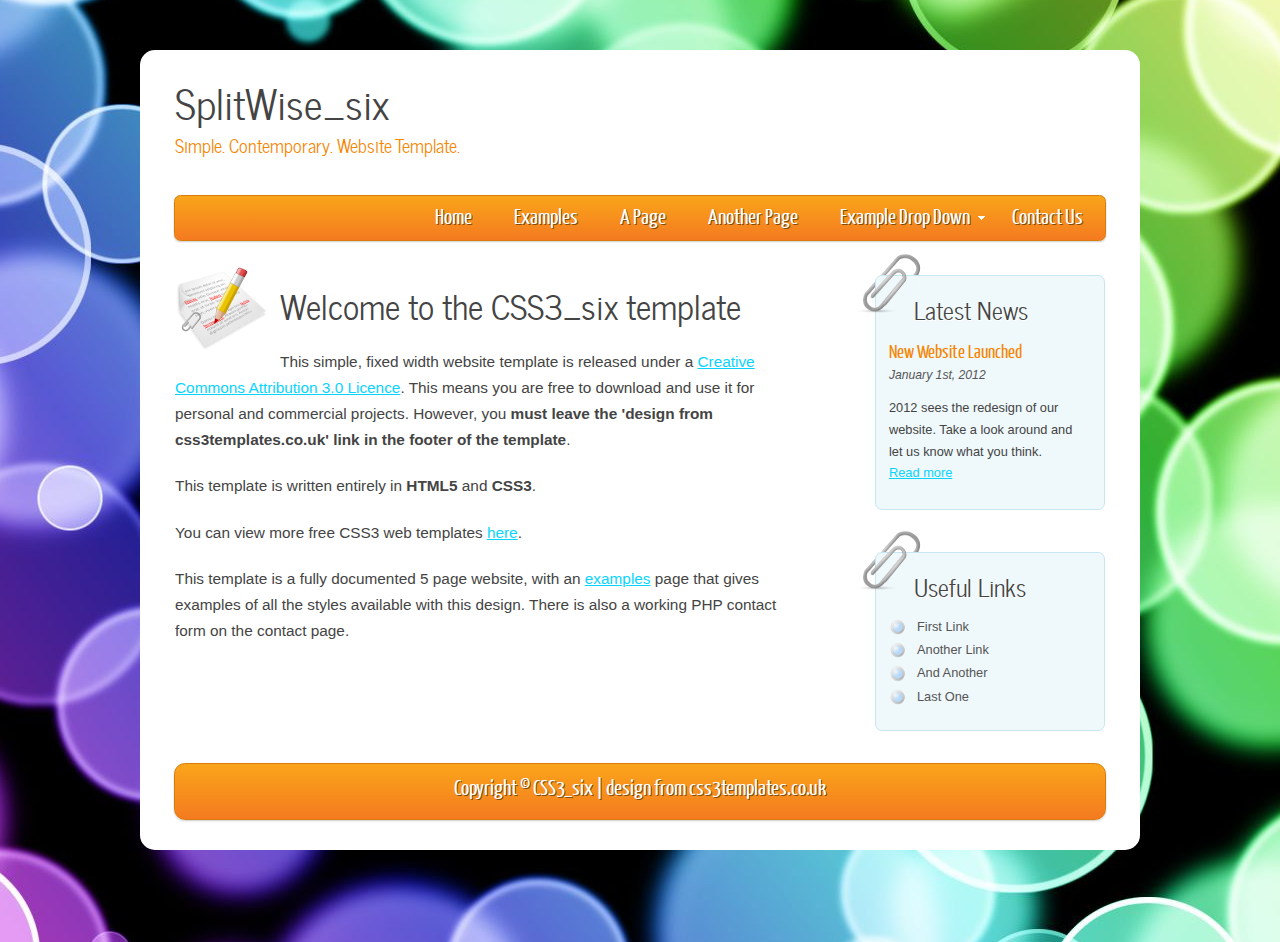
<file: target/mysplitwise/index.html>
<!DOCTYPE HTML>
<html>

<head>
  <title>CSS3_six</title>
  <meta name="description" content="website description" />
  <meta name="keywords" content="website keywords, website keywords" />
  <meta http-equiv="content-type" content="text/html; charset=UTF-8" />
  <link rel="stylesheet" type="text/css" href="css/style.css" />
  <!-- modernizr enables HTML5 elements and feature detects -->
  <script type="text/javascript" src="js/modernizr-1.5.min.js"></script>
</head>

<body>
  <div id="main">
    <header>
      <div id="logo">
        <div id="logo_text">
          <!-- class="logo_six", allows you to change the colour of the text -->
          <h1><a href="index.html">SplitWise<span class="logo_six">_six</span></a></h1>
          <h2>Simple. Contemporary. Website Template.</h2>
        </div>
      </div>
      <nav>
        <div id="menu_container">
          <ul class="sf-menu" id="nav">
            <li><a href="index.html">Home</a></li>
            <li><a href="examples.html">Examples</a></li>
            <li><a href="page.html">A Page</a></li>
            <li><a href="another_page.html">Another Page</a></li>
            <li><a href="#">Example Drop Down</a>
              <ul>
                <li><a href="#">Drop Down One</a></li>
                <li><a href="#">Drop Down Two</a>
                  <ul>
                    <li><a href="#">Sub Drop Down One</a></li>
                    <li><a href="#">Sub Drop Down Two</a></li>
                    <li><a href="#">Sub Drop Down Three</a></li>
                    <li><a href="#">Sub Drop Down Four</a></li>
                    <li><a href="#">Sub Drop Down Five</a></li>
                  </ul>
                </li>
                <li><a href="#">Drop Down Three</a></li>
                <li><a href="#">Drop Down Four</a></li>
                <li><a href="#">Drop Down Five</a></li>
              </ul>
            </li>
            <li><a href="contact.html">Contact Us</a></li>
          </ul>
        </div>
      </nav>
    </header>
    <div id="site_content">
      <div id="sidebar_container">
        <img class="paperclip" src="images/paperclip.png" alt="paperclip" />
        <div class="sidebar">
          <h3>Latest News</h3>
          <h4>New Website Launched</h4>
          <h5>January 1st, 2012</h5>
          <p>2012 sees the redesign of our website. Take a look around and let us know what you think.<br /><a href="#">Read more</a></p>
        </div>
        <img class="paperclip" src="images/paperclip.png" alt="paperclip" />
        <div class="sidebar">
          <h3>Useful Links</h3>
          <ul>
            <li><a href="#">First Link</a></li>
            <li><a href="#">Another Link</a></li>
            <li><a href="#">And Another</a></li>
            <li><a href="#">Last One</a></li>
          </ul>
        </div>
      </div>
      <div class="content">
        <img style="float: left; vertical-align: middle; margin: 0 10px 0 0;" src="images/home.png" alt="home" /><h1 style="margin: 15px 0 0 0;">Welcome to the CSS3_six template</h1>
        <p>This simple, fixed width website template is released under a <a href="http://creativecommons.org/licenses/by/3.0">Creative Commons Attribution 3.0 Licence</a>. This means you are free to download and use it for personal and commercial projects. However, you <strong>must leave the 'design from css3templates.co.uk' link in the footer of the template</strong>.</p>
        <p>This template is written entirely in <strong>HTML5</strong> and <strong>CSS3</strong>.</p>
        <p>You can view more free CSS3 web templates <a href="http://www.css3templates.co.uk">here</a>.</p>
        <p>This template is a fully documented 5 page website, with an <a href="examples.html">examples</a> page that gives examples of all the styles available with this design. There is also a working PHP contact form on the contact page.</p>
      </div>
    </div>
    <footer>
      <p>Copyright &copy; CSS3_six | <a href="http://www.css3templates.co.uk">design from css3templates.co.uk</a></p>
    </footer>
  </div>
  <p>&nbsp;</p>
  <!-- javascript at the bottom for fast page loading -->
  <script type="text/javascript" src="js/jquery.js"></script>
  <script type="text/javascript" src="js/jquery.easing-sooper.js"></script>
  <script type="text/javascript" src="js/jquery.sooperfish.js"></script>
  <script type="text/javascript">
    $(document).ready(function() {
      $('ul.sf-menu').sooperfish();
    });
  </script>
</body>
</html>
</file>
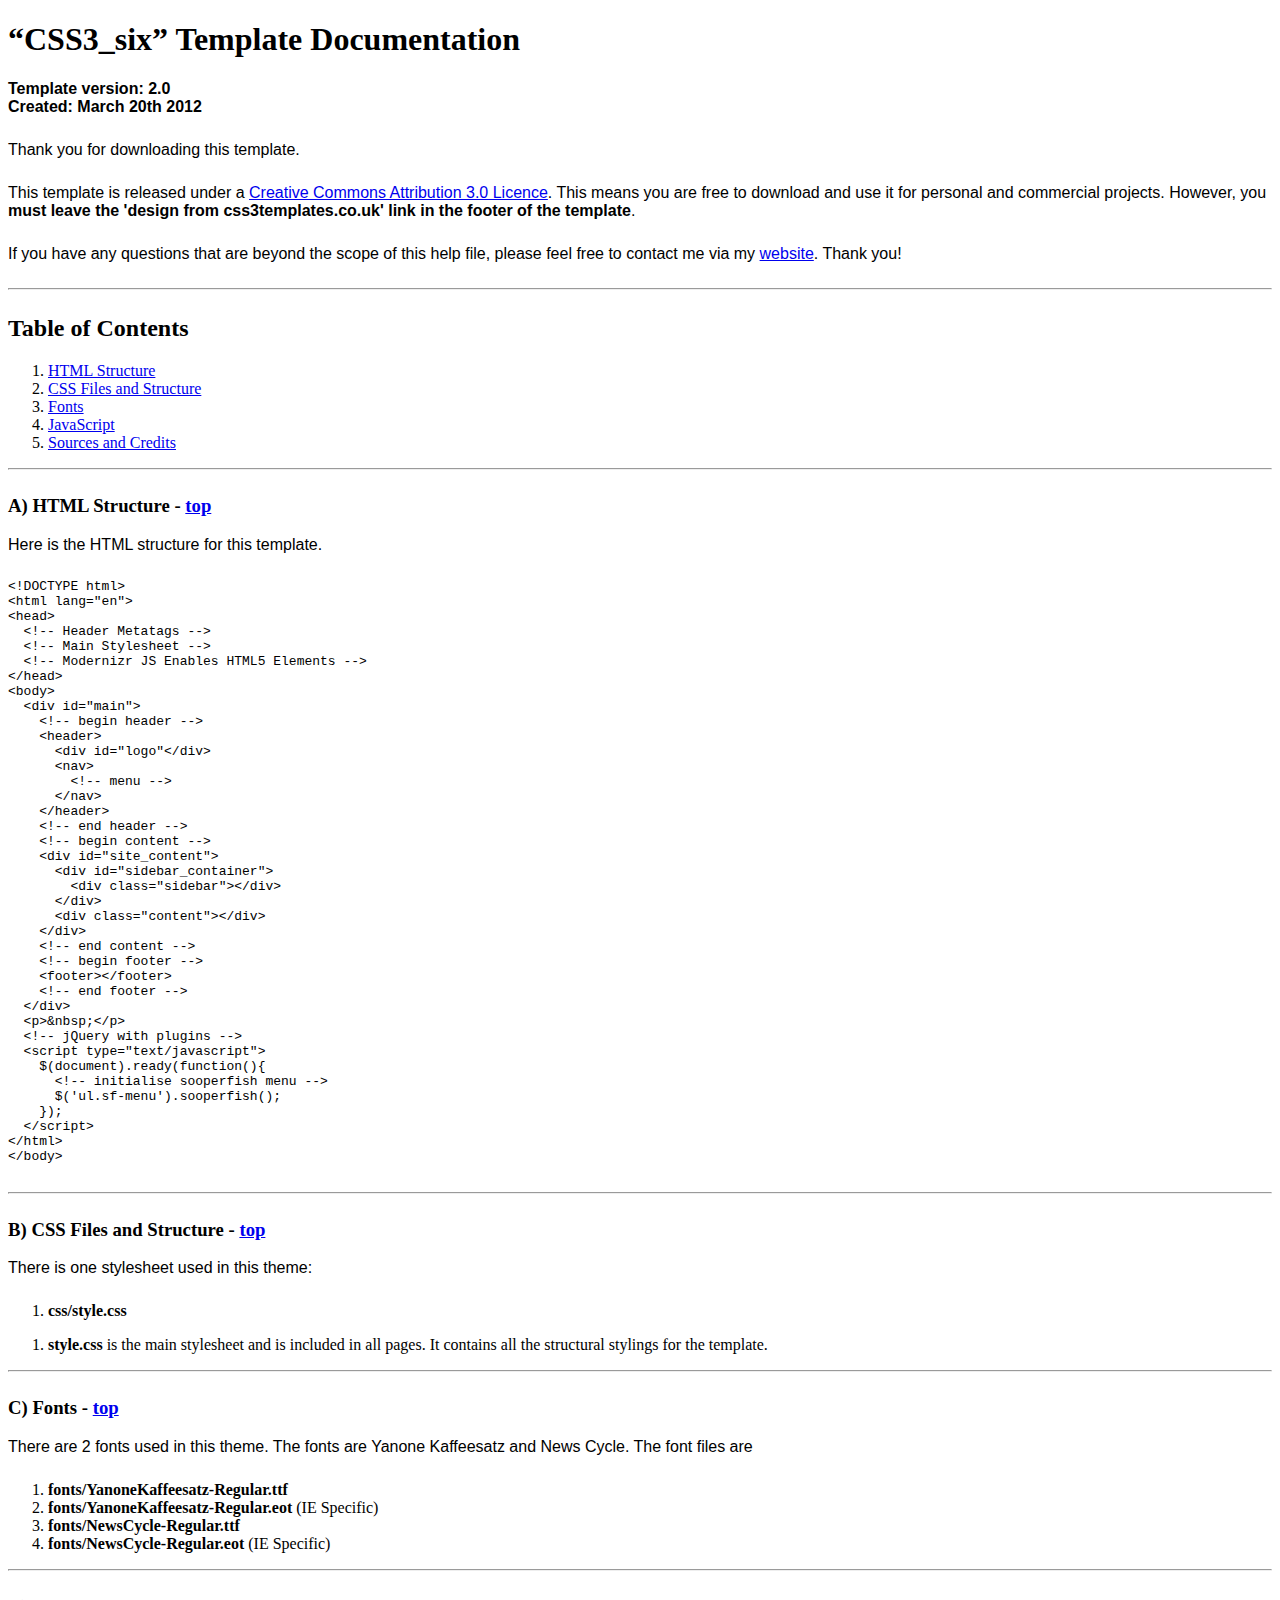
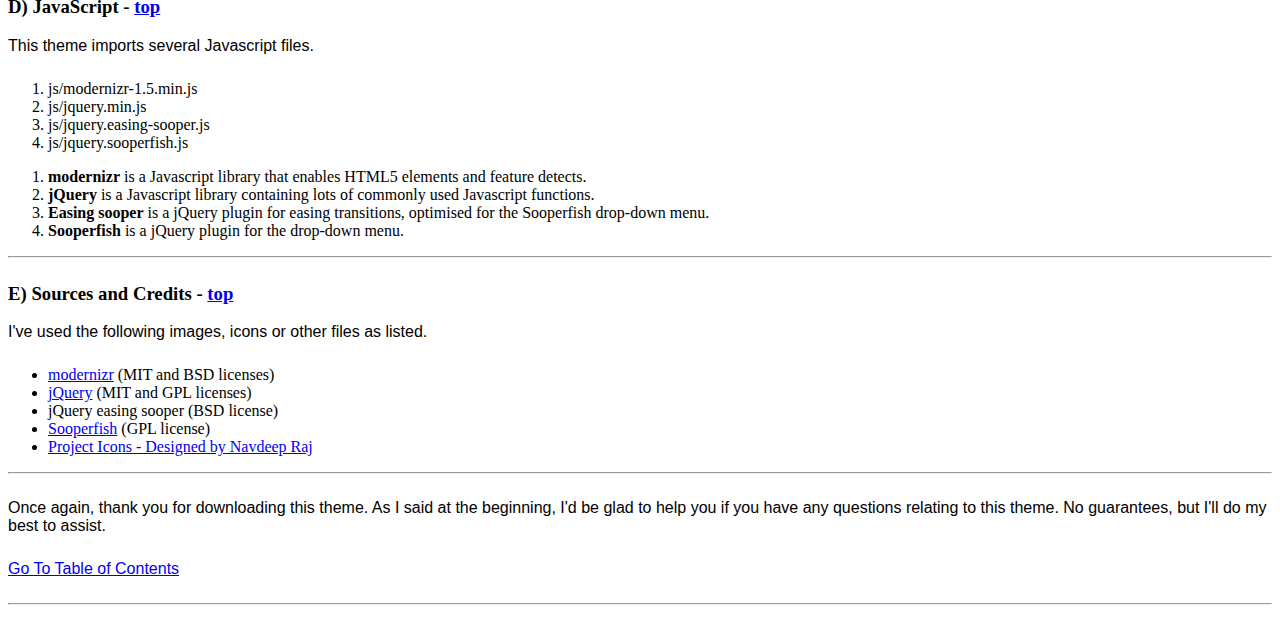
<file: target/mysplitwise/documentation/index.html>
<!DOCTYPE HTML>
<html>
  <meta http-equiv="content-type" content="text/html;charset=utf-8">
  <title>CSS3_six Template</title>
  <style type="text/css" media="screen">
    p, table, hr, .box { font-family: arial; margin-bottom:25px; }
    .box p { margin-bottom:10px; }
  </style>
</head>


<body>
  <div>

    <h1>&ldquo;CSS3_six&rdquo; Template Documentation</h1>

    <p><strong>Template version: 2.0<br />Created: March 20th 2012</strong></p>

    <div>
      <p>Thank you for downloading this template.</p>
      <p>This template is released under a <a href="http://creativecommons.org/licenses/by/3.0">Creative Commons Attribution 3.0 Licence</a>. This means you are free to download and use it for personal and commercial projects. However, you <strong>must leave the 'design from css3templates.co.uk' link in the footer of the template</strong>.</p>
      <p>If you have any questions that are beyond the scope of this help file, please feel free to contact me via my <a href="http://www.css3templates.co.uk">website</a>. Thank you!</p>
    </div>

    <hr>

    <h2 id="toc">Table of Contents</h2>
    <ol>
      <li><a href="#htmlStructure">HTML Structure</a></li>
      <li><a href="#cssFiles">CSS Files and Structure</a></li>
      <li><a href="#fontFiles">Fonts</a></li>
      <li><a href="#javascript">JavaScript</a></li>
      <li><a href="#credits">Sources and Credits</a></li>
    </ol>

    <hr>

    <h3 id="htmlStructure"><strong>A) HTML Structure</strong> - <a href="#toc">top</a></h3>
    <p>Here is the HTML structure for this template.</p>

    <pre>
&lt;!DOCTYPE html&gt;
&lt;html lang=&quot;en&quot;&gt;
&lt;head&gt;
  &lt;!-- Header Metatags --&gt;
  &lt;!-- Main Stylesheet --&gt;
  &lt;!-- Modernizr JS Enables HTML5 Elements --&gt;
&lt;/head&gt;
&lt;body&gt;
  &lt;div id=&quot;main&quot;&gt;
    &lt;!-- begin header --&gt;
    &lt;header&gt;
      &lt;div id=&quot;logo&quot;&lt;/div&gt;
      &lt;nav&gt;
        &lt;!-- menu --&gt;
      &lt;/nav&gt;
    &lt;/header&gt;
    &lt;!-- end header --&gt;
    &lt;!-- begin content --&gt;
    &lt;div id=&quot;site_content&quot;&gt;
      &lt;div id=&quot;sidebar_container&quot;&gt;
        &lt;div class=&quot;sidebar&quot;&gt;&lt;/div&gt;
      &lt;/div&gt;
      &lt;div class=&quot;content&quot;&gt;&lt;/div&gt;
    &lt;/div&gt;
    &lt;!-- end content --&gt;
    &lt;!-- begin footer --&gt;
    &lt;footer&gt;&lt;/footer&gt;
    &lt;!-- end footer --&gt;
  &lt;/div&gt;
  &lt;p&gt;&amp;nbsp;&lt;/p&gt;
  &lt;!-- jQuery with plugins --&gt;
  &lt;script type=&quot;text/javascript&quot;&gt;
    $(document).ready(function(){
      &lt;!-- initialise sooperfish menu --&gt;
      $('ul.sf-menu').sooperfish();
    });
  &lt;/script&gt;
&lt;/html&gt;
&lt;/body&gt;
    </pre>

    <hr>

    <h3 id="cssFiles"><strong>B) CSS Files and Structure</strong> - <a href="#toc">top</a></h3>

    <p>There is one stylesheet used in this theme:</p>
    <ol>
      <li><b>css/style.css</b></li>
    </ol>

    <ol>
      <li><b>style.css</b> is the main stylesheet and is included in all pages. It contains all the structural stylings for the template.</li>
    </ol>

    <hr>

    <h3 id="fontFiles"><strong>C) Fonts</strong> - <a href="#toc">top</a></h3>

    <p>There are 2 fonts used in this theme. The fonts are Yanone Kaffeesatz and News Cycle. The font files are</p>
    <ol>
      <li><b>fonts/YanoneKaffeesatz-Regular.ttf</b></li>
      <li><b>fonts/YanoneKaffeesatz-Regular.eot</b> (IE Specific)</li>
      <li><b>fonts/NewsCycle-Regular.ttf</b></li>
      <li><b>fonts/NewsCycle-Regular.eot</b> (IE Specific)</li>
    </ol>

    <hr>

    <h3 id="javascript"><strong>D) JavaScript</strong> - <a href="#toc">top</a></h3>

    <p>This theme imports several Javascript files.</p>

    <ol>
      <li>js/modernizr-1.5.min.js</li>
      <li>js/jquery.min.js</li>
      <li>js/jquery.easing-sooper.js</li>
      <li>js/jquery.sooperfish.js</li>
    </ol>

    <ol>
      <li><b>modernizr</b> is a Javascript library that enables HTML5 elements and feature detects.</li>
      <li><b>jQuery</b> is a Javascript library containing lots of commonly used Javascript functions.</li>
      <li><b>Easing sooper</b> is a jQuery plugin for easing transitions, optimised for the Sooperfish drop-down menu.</li>
      <li><b>Sooperfish</b> is a jQuery plugin for the drop-down menu.</li>
    </ol>

    <hr>

    <h3 id="credits"><strong>E) Sources and Credits</strong> - <a href="#toc">top</a></h3>

    <p>I've used the following images, icons or other files as listed.

    <ul>
      <li><a href="http://www.modernizr.com">modernizr</a> (MIT and BSD licenses)</li>
      <li><a href="http://www.jquery.com">jQuery</a> (MIT and GPL licenses)</li>
      <li>jQuery easing sooper (BSD license)</li>
      <li><a href="http://archive.plugins.jquery.com/project/SooperFish">Sooperfish</a> (GPL license)</li>
      <li><a href="http://www.dezinerfolio.com/freebie/project-icon-set">Project Icons - Designed by Navdeep Raj</a>
    </ul>

    <hr>

    <p>Once again, thank you for downloading this theme. As I said at the beginning, I'd be glad to help you if you have any questions relating to this theme. No guarantees, but I'll do my best to assist.</p>

    <p><a href="#toc">Go To Table of Contents</a></p>

    <hr>
  </div>
</body>
</html>
</file>
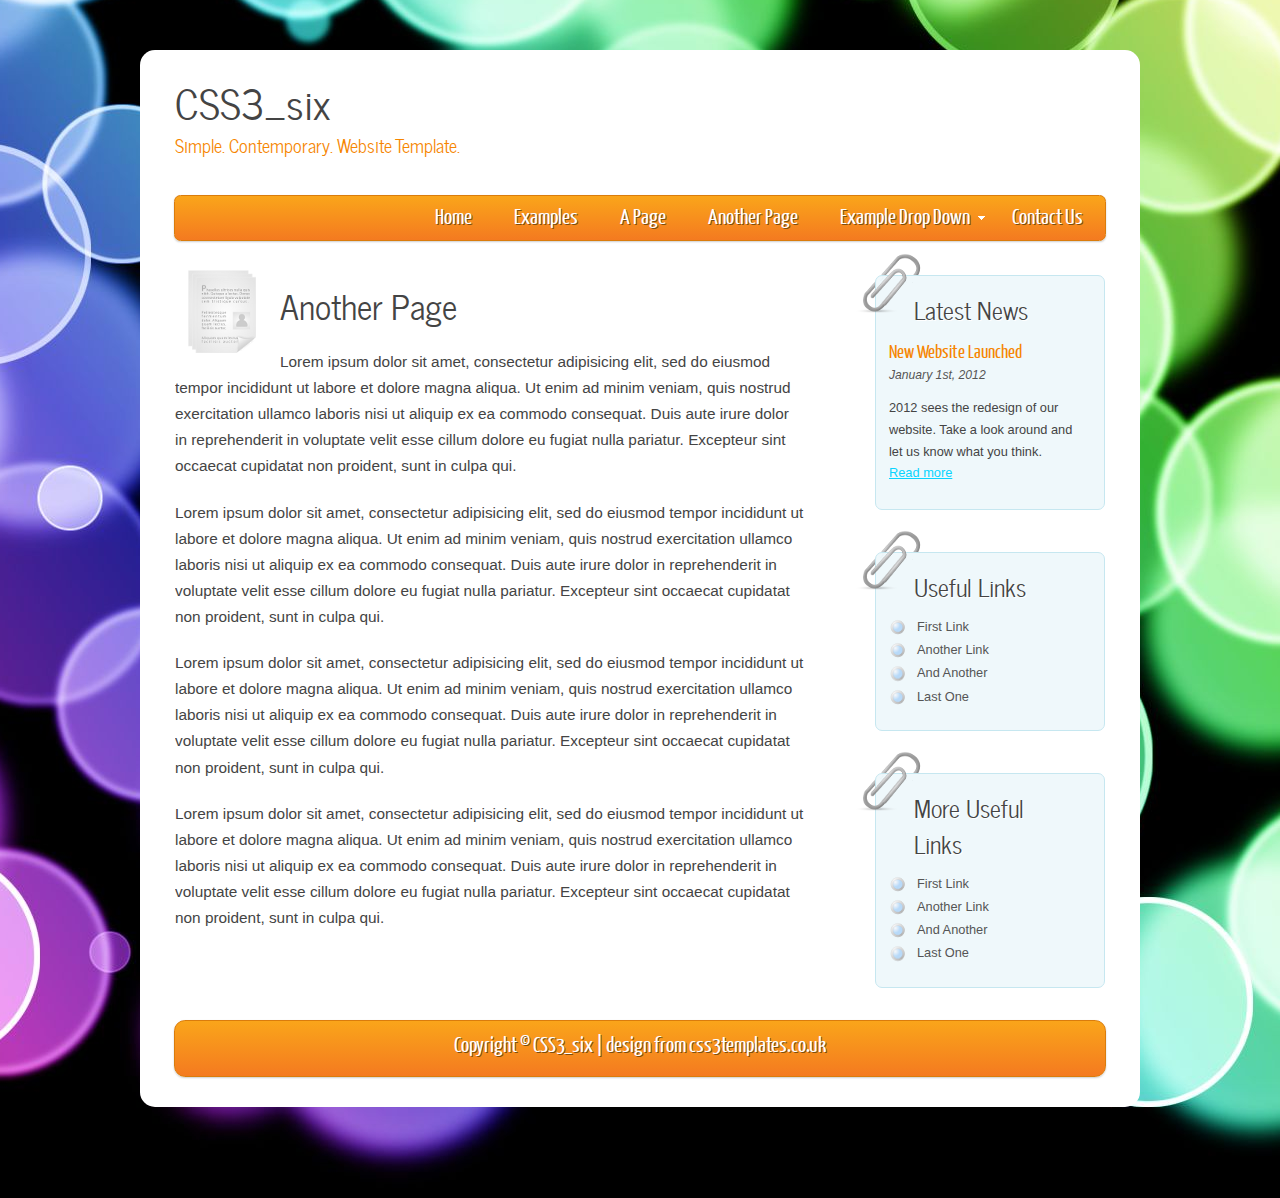
<file: target/mysplitwise/another_page.html>
<!DOCTYPE HTML>
<html>

<head>
  <title>CSS3_six</title>
  <meta name="description" content="website description" />
  <meta name="keywords" content="website keywords, website keywords" />
  <meta http-equiv="content-type" content="text/html; charset=UTF-8" />
  <link rel="stylesheet" type="text/css" href="css/style.css" />
  <!-- modernizr enables HTML5 elements and feature detects -->
  <script type="text/javascript" src="js/modernizr-1.5.min.js"></script>
</head>

<body>
  <div id="main">
    <header>
      <div id="logo">
        <div id="logo_text">
          <!-- class="logo_six", allows you to change the colour of the text -->
          <h1><a href="index.html">CSS3<span class="logo_six">_six</span></a></h1>
          <h2>Simple. Contemporary. Website Template.</h2>
        </div>
      </div>
      <nav>
        <div id="menu_container">
          <ul class="sf-menu" id="nav">
            <li><a href="index.html">Home</a></li>
            <li><a href="examples.html">Examples</a></li>
            <li><a href="page.html">A Page</a></li>
            <li><a href="another_page.html">Another Page</a></li>
            <li><a href="#">Example Drop Down</a>
              <ul>
                <li><a href="#">Drop Down One</a></li>
                <li><a href="#">Drop Down Two</a>
                  <ul>
                    <li><a href="#">Sub Drop Down One</a></li>
                    <li><a href="#">Sub Drop Down Two</a></li>
                    <li><a href="#">Sub Drop Down Three</a></li>
                    <li><a href="#">Sub Drop Down Four</a></li>
                    <li><a href="#">Sub Drop Down Five</a></li>
                  </ul>
                </li>
                <li><a href="#">Drop Down Three</a></li>
                <li><a href="#">Drop Down Four</a></li>
                <li><a href="#">Drop Down Five</a></li>
              </ul>
            </li>
            <li><a href="contact.html">Contact Us</a></li>
          </ul>
        </div>
      </nav>
    </header>
    <div id="site_content">
      <div id="sidebar_container">
        <img class="paperclip" src="images/paperclip.png" alt="paperclip" />
        <div class="sidebar">
          <h3>Latest News</h3>
          <h4>New Website Launched</h4>
          <h5>January 1st, 2012</h5>
          <p>2012 sees the redesign of our website. Take a look around and let us know what you think.<br /><a href="#">Read more</a></p>
        </div>
        <img class="paperclip" src="images/paperclip.png" alt="paperclip" />
        <div class="sidebar">
          <h3>Useful Links</h3>
          <ul>
            <li><a href="#">First Link</a></li>
            <li><a href="#">Another Link</a></li>
            <li><a href="#">And Another</a></li>
            <li><a href="#">Last One</a></li>
          </ul>
        </div>
        <img class="paperclip" src="images/paperclip.png" alt="paperclip" />
        <div class="sidebar">
          <h3>More Useful Links</h3>
          <ul>
            <li><a href="#">First Link</a></li>
            <li><a href="#">Another Link</a></li>
            <li><a href="#">And Another</a></li>
            <li><a href="#">Last One</a></li>
          </ul>
        </div>
      </div>
      <div class="content">
        <img style="float: left; vertical-align: middle; margin: 0 10px 0 0;" src="images/another_page.png" alt="another page" /><h1 style="margin: 15px 0 0 0;">Another Page</h1>
        <p>Lorem ipsum dolor sit amet, consectetur adipisicing elit, sed do eiusmod tempor incididunt ut labore et dolore magna aliqua. Ut enim ad minim veniam, quis nostrud exercitation ullamco laboris nisi ut aliquip ex ea commodo consequat. Duis aute irure dolor in reprehenderit in voluptate velit esse cillum dolore eu fugiat nulla pariatur. Excepteur sint occaecat cupidatat non proident, sunt in culpa qui.</p>
        <p>Lorem ipsum dolor sit amet, consectetur adipisicing elit, sed do eiusmod tempor incididunt ut labore et dolore magna aliqua. Ut enim ad minim veniam, quis nostrud exercitation ullamco laboris nisi ut aliquip ex ea commodo consequat. Duis aute irure dolor in reprehenderit in voluptate velit esse cillum dolore eu fugiat nulla pariatur. Excepteur sint occaecat cupidatat non proident, sunt in culpa qui.</p>
        <p>Lorem ipsum dolor sit amet, consectetur adipisicing elit, sed do eiusmod tempor incididunt ut labore et dolore magna aliqua. Ut enim ad minim veniam, quis nostrud exercitation ullamco laboris nisi ut aliquip ex ea commodo consequat. Duis aute irure dolor in reprehenderit in voluptate velit esse cillum dolore eu fugiat nulla pariatur. Excepteur sint occaecat cupidatat non proident, sunt in culpa qui.</p>
        <p>Lorem ipsum dolor sit amet, consectetur adipisicing elit, sed do eiusmod tempor incididunt ut labore et dolore magna aliqua. Ut enim ad minim veniam, quis nostrud exercitation ullamco laboris nisi ut aliquip ex ea commodo consequat. Duis aute irure dolor in reprehenderit in voluptate velit esse cillum dolore eu fugiat nulla pariatur. Excepteur sint occaecat cupidatat non proident, sunt in culpa qui.</p>
      </div>
    </div>
    <footer>
      <p>Copyright &copy; CSS3_six | <a href="http://www.css3templates.co.uk">design from css3templates.co.uk</a></p>
    </footer>
  </div>
  <p>&nbsp;</p>
  <!-- javascript at the bottom for fast page loading -->
  <script type="text/javascript" src="js/jquery.js"></script>
  <script type="text/javascript" src="js/jquery.easing-sooper.js"></script>
  <script type="text/javascript" src="js/jquery.sooperfish.js"></script>
  <script type="text/javascript">
    $(document).ready(function() {
      $('ul.sf-menu').sooperfish();
    });
  </script>
</body>
</html>
</file>
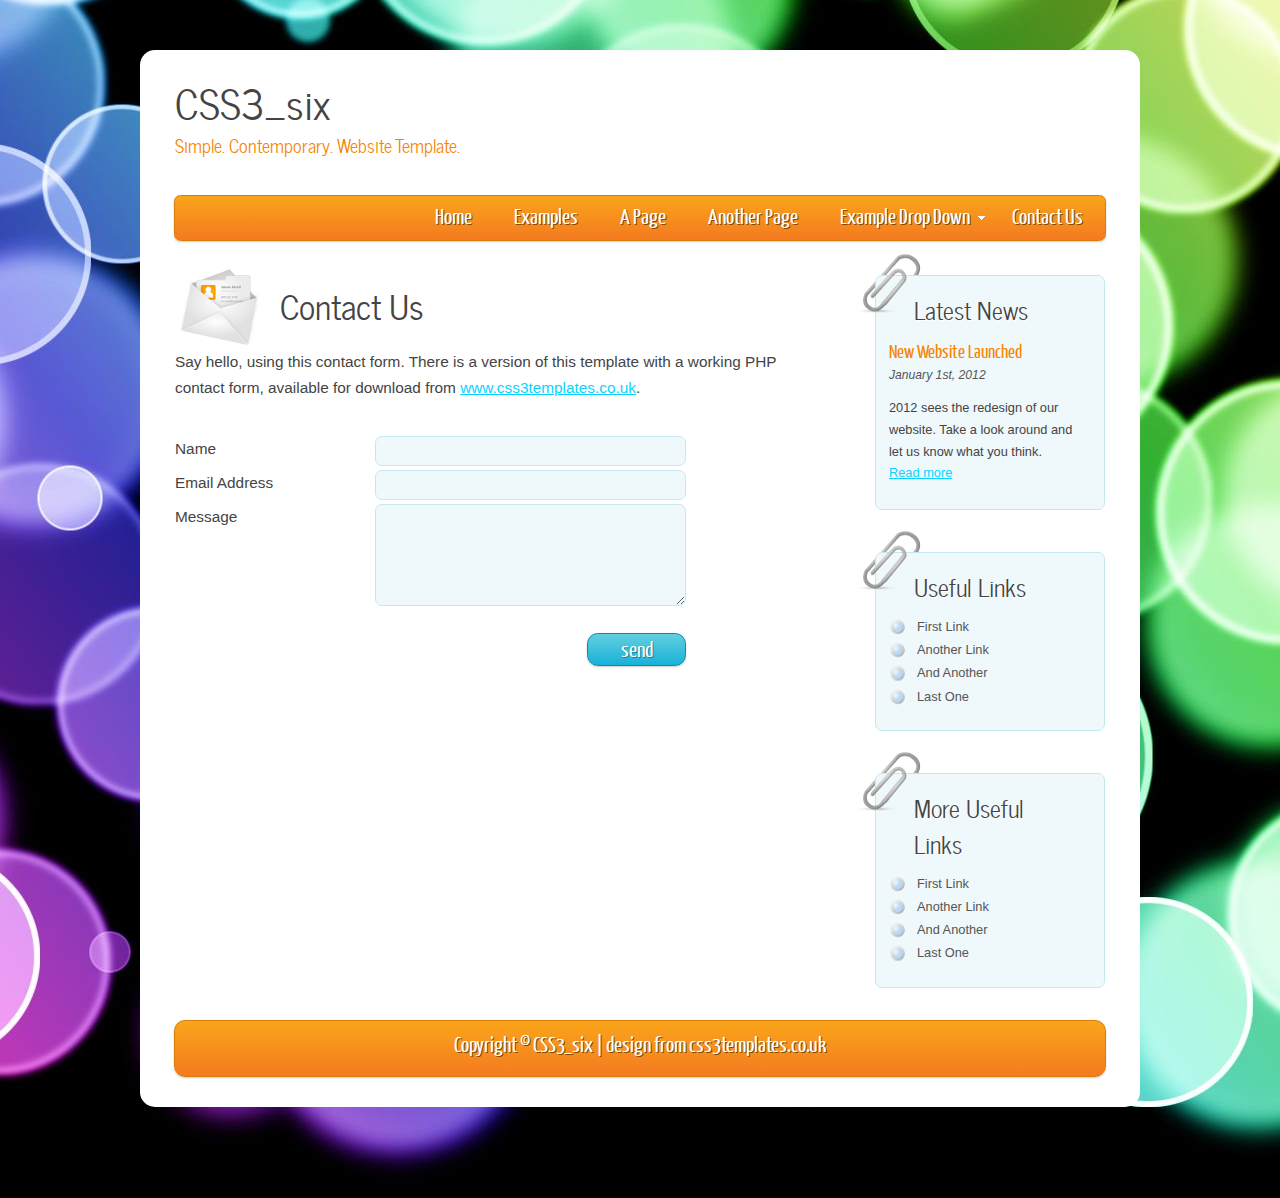
<file: target/mysplitwise/contact.html>
<!DOCTYPE HTML>
<html>

<head>
  <title>CSS3_six</title>
  <meta name="description" content="website description" />
  <meta name="keywords" content="website keywords, website keywords" />
  <meta http-equiv="content-type" content="text/html; charset=UTF-8" />
  <link rel="stylesheet" type="text/css" href="css/style.css" />
  <!-- modernizr enables HTML5 elements and feature detects -->
  <script type="text/javascript" src="js/modernizr-1.5.min.js"></script>
</head>

<body>
  <div id="main">
    <header>
      <div id="logo">
        <div id="logo_text">
          <!-- class="logo_six", allows you to change the colour of the text -->
          <h1><a href="index.html">CSS3<span class="logo_six">_six</span></a></h1>
          <h2>Simple. Contemporary. Website Template.</h2>
        </div>
      </div>
      <nav>
        <div id="menu_container">
          <ul class="sf-menu" id="nav">
            <li><a href="index.html">Home</a></li>
            <li><a href="examples.html">Examples</a></li>
            <li><a href="page.html">A Page</a></li>
            <li><a href="another_page.html">Another Page</a></li>
            <li><a href="#">Example Drop Down</a>
              <ul>
                <li><a href="#">Drop Down One</a></li>
                <li><a href="#">Drop Down Two</a>
                  <ul>
                    <li><a href="#">Sub Drop Down One</a></li>
                    <li><a href="#">Sub Drop Down Two</a></li>
                    <li><a href="#">Sub Drop Down Three</a></li>
                    <li><a href="#">Sub Drop Down Four</a></li>
                    <li><a href="#">Sub Drop Down Five</a></li>
                  </ul>
                </li>
                <li><a href="#">Drop Down Three</a></li>
                <li><a href="#">Drop Down Four</a></li>
                <li><a href="#">Drop Down Five</a></li>
              </ul>
            </li>
            <li><a href="contact.html">Contact Us</a></li>
          </ul>
        </div>
      </nav>
    </header>
    <div id="site_content">
      <div id="sidebar_container">
        <img class="paperclip" src="images/paperclip.png" alt="paperclip" />
        <div class="sidebar">
          <h3>Latest News</h3>
          <h4>New Website Launched</h4>
          <h5>January 1st, 2012</h5>
          <p>2012 sees the redesign of our website. Take a look around and let us know what you think.<br /><a href="#">Read more</a></p>
        </div>
        <img class="paperclip" src="images/paperclip.png" alt="paperclip" />
        <div class="sidebar">
          <h3>Useful Links</h3>
          <ul>
            <li><a href="#">First Link</a></li>
            <li><a href="#">Another Link</a></li>
            <li><a href="#">And Another</a></li>
            <li><a href="#">Last One</a></li>
          </ul>
        </div>
        <img class="paperclip" src="images/paperclip.png" alt="paperclip" />
        <div class="sidebar">
          <h3>More Useful Links</h3>
          <ul>
            <li><a href="#">First Link</a></li>
            <li><a href="#">Another Link</a></li>
            <li><a href="#">And Another</a></li>
            <li><a href="#">Last One</a></li>
          </ul>
        </div>
      </div>
      <div class="content">
        <img style="float: left; vertical-align: middle; margin: 0 10px 0 0;" src="images/contact.png" alt="contact" /><h1 style="margin: 15px 0 0 0;">Contact Us</h1>
        <p>Say hello, using this contact form. There is a version of this template with a working PHP contact form, available for download from <a href="http://www.css3templates.co.uk">www.css3templates.co.uk</a>.</p>
        <form id="contact" action="contact.html" method="post">
          <div class="form_settings">
            <p><span>Name</span><input class="contact" type="text" name="your_name" value="" /></p>
            <p><span>Email Address</span><input class="contact" type="text" name="your_email" value="" /></p>
            <p><span>Message</span><textarea class="contact textarea" rows="5" cols="50" name="your_message"></textarea></p>
            <p style="padding-top: 15px"><span>&nbsp;</span><input class="submit" type="submit" name="contact_submitted" value="send" /></p>
          </div>
        </form>
      </div>
    </div>
    <footer>
      <p>Copyright &copy; CSS3_six | <a href="http://www.css3templates.co.uk">design from css3templates.co.uk</a></p>
    </footer>
  </div>
  <p>&nbsp;</p>
  <!-- javascript at the bottom for fast page loading -->
  <script type="text/javascript" src="js/jquery.js"></script>
  <script type="text/javascript" src="js/jquery.easing-sooper.js"></script>
  <script type="text/javascript" src="js/jquery.sooperfish.js"></script>
  <script type="text/javascript">
    $(document).ready(function() {
      $('ul.sf-menu').sooperfish();
    });
  </script>
</body>
</html>
</file>
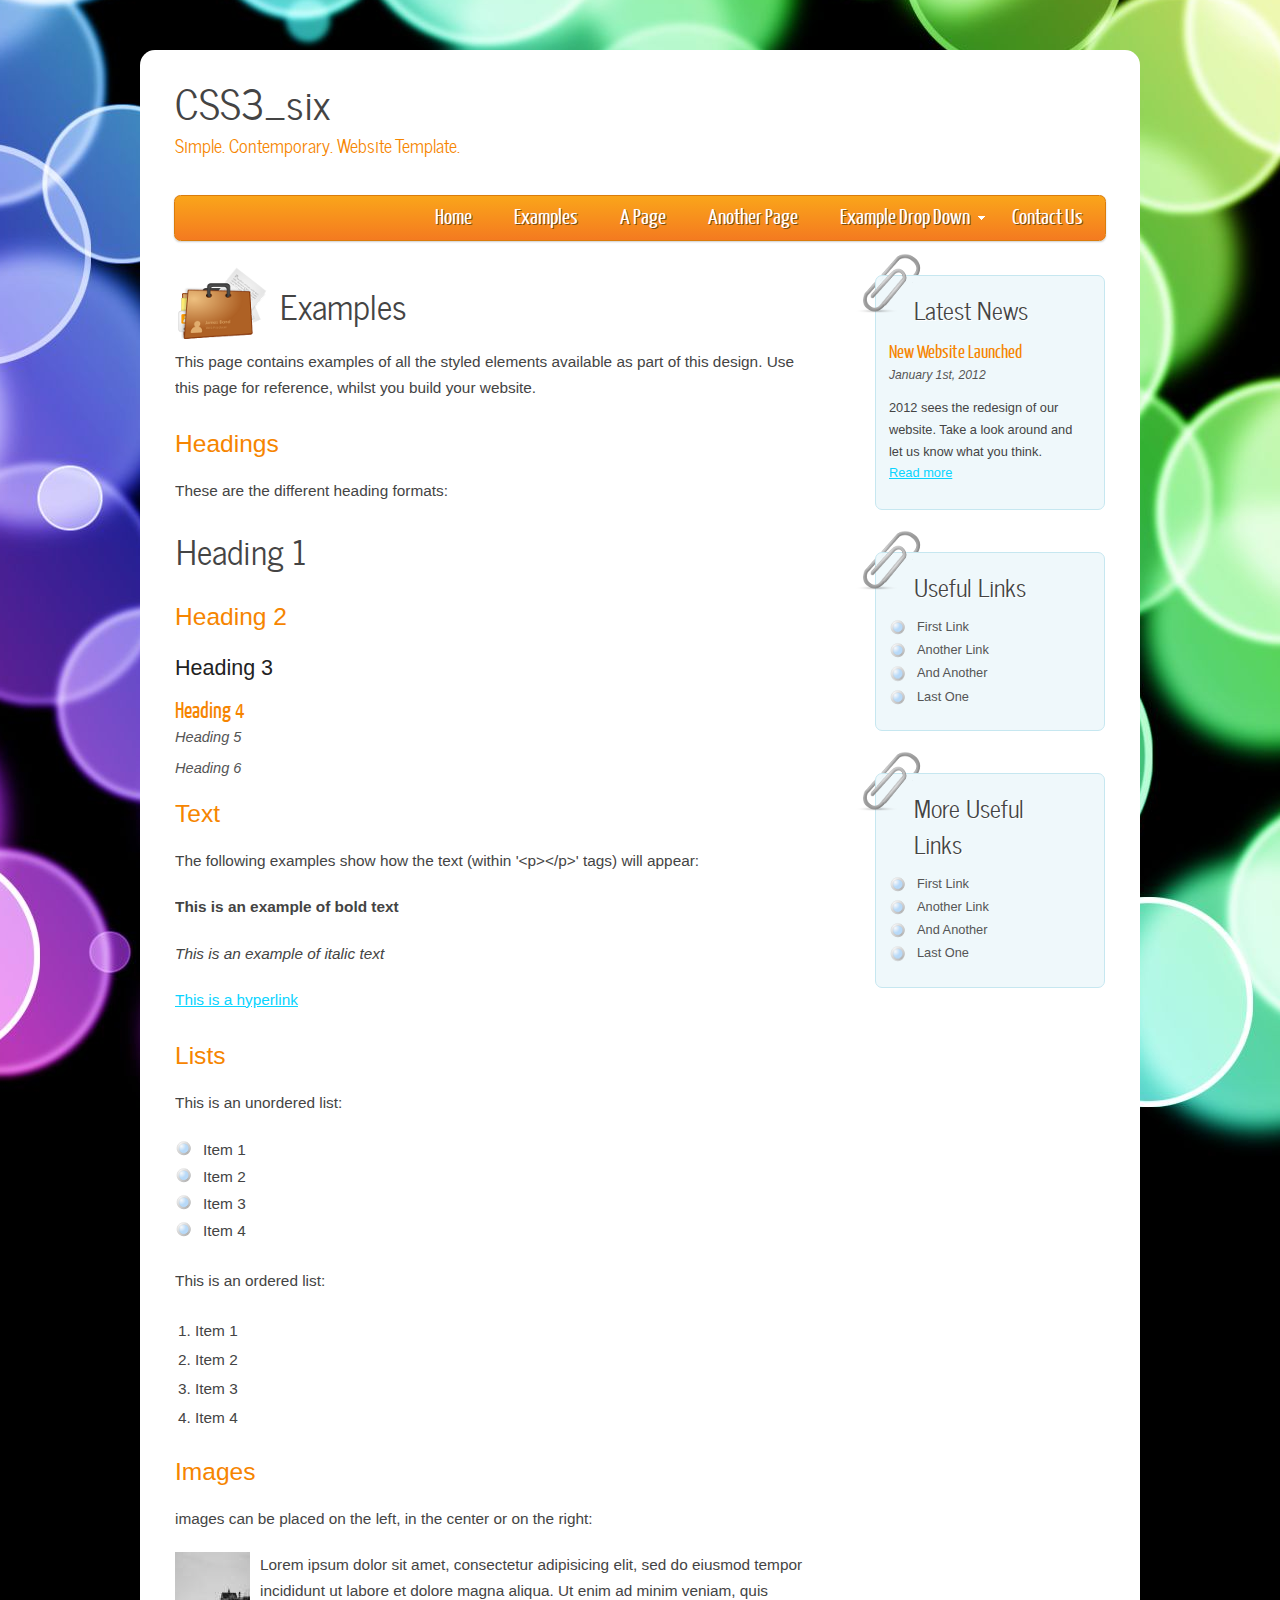
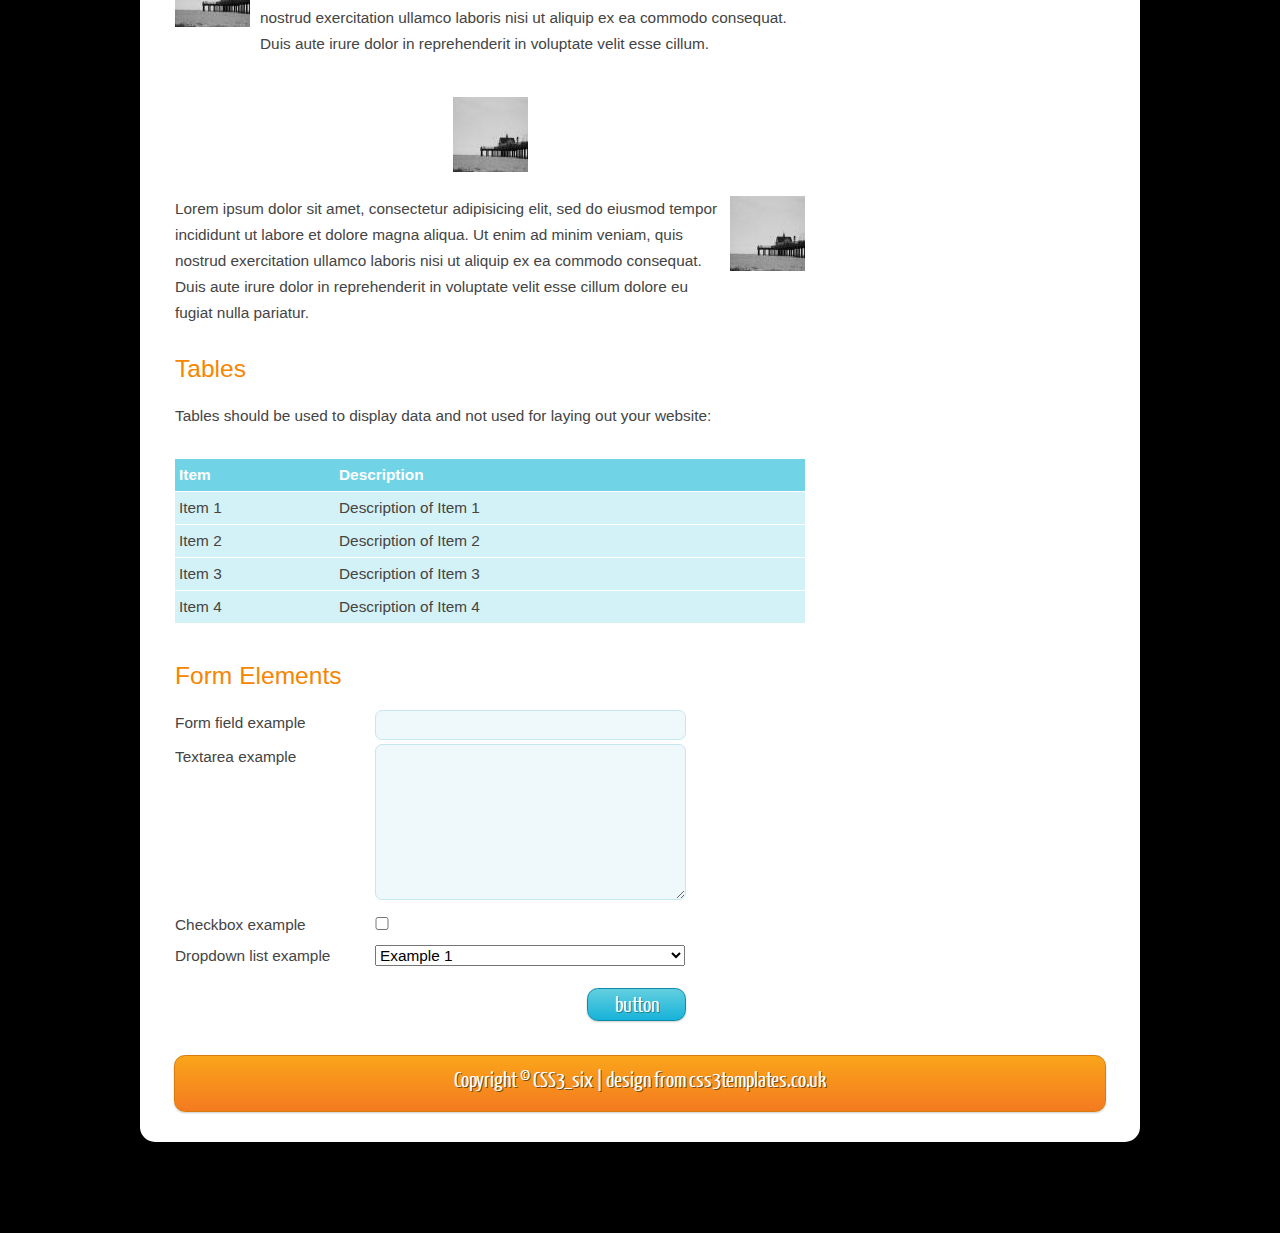
<file: target/mysplitwise/examples.html>
<!DOCTYPE HTML>
<html>

<head>
  <title>CSS3_six</title>
  <meta name="description" content="website description" />
  <meta name="keywords" content="website keywords, website keywords" />
  <meta http-equiv="content-type" content="text/html; charset=UTF-8" />
  <link rel="stylesheet" type="text/css" href="css/style.css" />
  <!-- modernizr enables HTML5 elements and feature detects -->
  <script type="text/javascript" src="js/modernizr-1.5.min.js"></script>
</head>

<body>
  <div id="main">
    <header>
      <div id="logo">
        <div id="logo_text">
          <!-- class="logo_six", allows you to change the colour of the text -->
          <h1><a href="index.html">CSS3<span class="logo_six">_six</span></a></h1>
          <h2>Simple. Contemporary. Website Template.</h2>
        </div>
      </div>
      <nav>
        <div id="menu_container">
          <ul class="sf-menu" id="nav">
            <li><a href="index.html">Home</a></li>
            <li><a href="examples.html">Examples</a></li>
            <li><a href="page.html">A Page</a></li>
            <li><a href="another_page.html">Another Page</a></li>
            <li><a href="#">Example Drop Down</a>
              <ul>
                <li><a href="#">Drop Down One</a></li>
                <li><a href="#">Drop Down Two</a>
                  <ul>
                    <li><a href="#">Sub Drop Down One</a></li>
                    <li><a href="#">Sub Drop Down Two</a></li>
                    <li><a href="#">Sub Drop Down Three</a></li>
                    <li><a href="#">Sub Drop Down Four</a></li>
                    <li><a href="#">Sub Drop Down Five</a></li>
                  </ul>
                </li>
                <li><a href="#">Drop Down Three</a></li>
                <li><a href="#">Drop Down Four</a></li>
                <li><a href="#">Drop Down Five</a></li>
              </ul>
            </li>
            <li><a href="contact.html">Contact Us</a></li>
          </ul>
        </div>
      </nav>
    </header>
    <div id="site_content">
      <div id="sidebar_container">
        <img class="paperclip" src="images/paperclip.png" alt="paperclip" />
        <div class="sidebar">
          <h3>Latest News</h3>
          <h4>New Website Launched</h4>
          <h5>January 1st, 2012</h5>
          <p>2012 sees the redesign of our website. Take a look around and let us know what you think.<br /><a href="#">Read more</a></p>
        </div>
        <img class="paperclip" src="images/paperclip.png" alt="paperclip" />
        <div class="sidebar">
          <h3>Useful Links</h3>
          <ul>
            <li><a href="#">First Link</a></li>
            <li><a href="#">Another Link</a></li>
            <li><a href="#">And Another</a></li>
            <li><a href="#">Last One</a></li>
          </ul>
        </div>
        <img class="paperclip" src="images/paperclip.png" alt="paperclip" />
        <div class="sidebar">
          <h3>More Useful Links</h3>
          <ul>
            <li><a href="#">First Link</a></li>
            <li><a href="#">Another Link</a></li>
            <li><a href="#">And Another</a></li>
            <li><a href="#">Last One</a></li>
          </ul>
        </div>
      </div>
      <div class="content">
        <img style="float: left; vertical-align: middle; margin: 0 10px 0 0;" src="images/examples.png" alt="examples" /><h1 style="margin: 15px 0 0 0;">Examples</h1>
        <p>This page contains examples of all the styled elements available as part of this design. Use this page for reference, whilst you build your website.</p>
        <h2>Headings</h2>
        <p>These are the different heading formats:</p>
        <h1>Heading 1</h1>
        <h2>Heading 2</h2>
        <h3>Heading 3</h3>
        <h4>Heading 4</h4>
        <h5>Heading 5</h5>
        <h6>Heading 6</h6>
        <h2>Text</h2>
        <p>The following examples show how the text (within '&lt;p&gt;&lt;/p&gt;' tags) will appear:</p>
        <p><strong>This is an example of bold text</strong></p>
        <p><i>This is an example of italic text</i></p>
        <p><a href="#">This is a hyperlink</a></p>
        <h2>Lists</h2>
        <p>This is an unordered list:</p>
        <ul>
          <li>Item 1</li>
          <li>Item 2</li>
          <li>Item 3</li>
          <li>Item 4</li>
        </ul>
        <p>This is an ordered list:</p>
        <ol>
          <li>Item 1</li>
          <li>Item 2</li>
          <li>Item 3</li>
          <li>Item 4</li>
        </ol>
        <h2>Images</h2>
        <p>images can be placed on the left, in the center or on the right:</p>
        <span class="left"><img src="images/graphic.jpg" alt="example graphic" /></span>
        <p>
          Lorem ipsum dolor sit amet, consectetur adipisicing elit, sed do eiusmod tempor
          incididunt ut labore et dolore magna aliqua. Ut enim ad minim veniam, quis nostrud
          exercitation ullamco laboris nisi ut aliquip ex ea commodo consequat. Duis aute
          irure dolor in reprehenderit in voluptate velit esse cillum.
        </p>
        <span class="center"><img src="images/graphic.jpg" alt="example graphic" /></span>
        <span class="right"><img src="images/graphic.jpg" alt="example graphic" /></span>
        <p>
          Lorem ipsum dolor sit amet, consectetur adipisicing elit, sed do eiusmod tempor
          incididunt ut labore et dolore magna aliqua. Ut enim ad minim veniam, quis nostrud
          exercitation ullamco laboris nisi ut aliquip ex ea commodo consequat. Duis aute
          irure dolor in reprehenderit in voluptate velit esse cillum dolore eu fugiat nulla
          pariatur.
        </p>
        <h2>Tables</h2>
        <p>Tables should be used to display data and not used for laying out your website:</p>
        <table style="width:100%; border-spacing:0;">
          <tr><th>Item</th><th>Description</th></tr>
          <tr><td>Item 1</td><td>Description of Item 1</td></tr>
          <tr><td>Item 2</td><td>Description of Item 2</td></tr>
          <tr><td>Item 3</td><td>Description of Item 3</td></tr>
          <tr><td>Item 4</td><td>Description of Item 4</td></tr>
        </table>
        <h2>Form Elements</h2>
        <form action="#" method="post">
          <div class="form_settings">
            <p><span>Form field example</span><input type="text" name="name" value="" /></p>
            <p><span>Textarea example</span><textarea rows="8" cols="50" name="name"></textarea></p>
            <p><span>Checkbox example</span><input class="checkbox" type="checkbox" name="name" value="" /></p>
            <p><span>Dropdown list example</span><select id="id" name="name"><option value="1">Example 1</option><option value="2">Example 2</option></select></p>
            <p style="padding-top: 15px"><span>&nbsp;</span><input class="submit" type="submit" name="name" value="button" /></p>
          </div>
        </form>
      </div>
    </div>
    <footer>
      <p>Copyright &copy; CSS3_six | <a href="http://www.css3templates.co.uk">design from css3templates.co.uk</a></p>
    </footer>
  </div>
  <p>&nbsp;</p>
  <!-- javascript at the bottom for fast page loading -->
  <script type="text/javascript" src="js/jquery.js"></script>
  <script type="text/javascript" src="js/jquery.easing-sooper.js"></script>
  <script type="text/javascript" src="js/jquery.sooperfish.js"></script>
  <script type="text/javascript">
    $(document).ready(function() {
      $('ul.sf-menu').sooperfish();
    });
  </script>
</body>
</html>
</file>
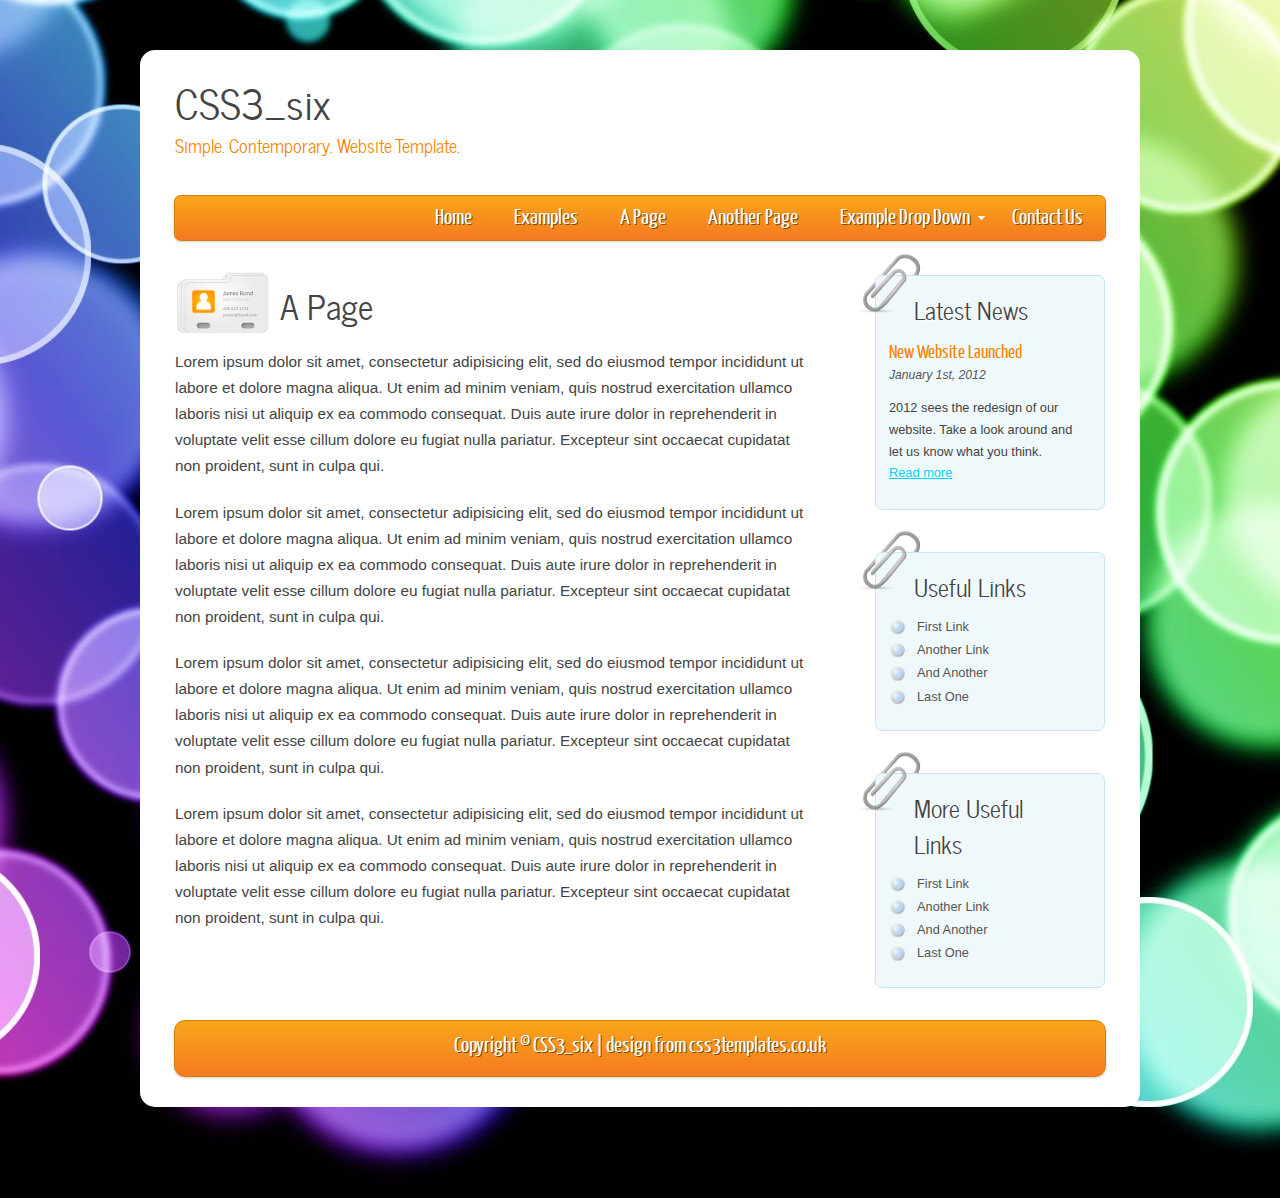
<file: target/mysplitwise/page.html>
<!DOCTYPE HTML>
<html>

<head>
  <title>CSS3_six</title>
  <meta name="description" content="website description" />
  <meta name="keywords" content="website keywords, website keywords" />
  <meta http-equiv="content-type" content="text/html; charset=UTF-8" />
  <link rel="stylesheet" type="text/css" href="css/style.css" />
  <!-- modernizr enables HTML5 elements and feature detects -->
  <script type="text/javascript" src="js/modernizr-1.5.min.js"></script>
</head>

<body>
  <div id="main">
    <header>
      <div id="logo">
        <div id="logo_text">
          <!-- class="logo_six", allows you to change the colour of the text -->
          <h1><a href="index.html">CSS3<span class="logo_six">_six</span></a></h1>
          <h2>Simple. Contemporary. Website Template.</h2>
        </div>
      </div>
      <nav>
        <div id="menu_container">
          <ul class="sf-menu" id="nav">
            <li><a href="index.html">Home</a></li>
            <li><a href="examples.html">Examples</a></li>
            <li><a href="page.html">A Page</a></li>
            <li><a href="another_page.html">Another Page</a></li>
            <li><a href="#">Example Drop Down</a>
              <ul>
                <li><a href="#">Drop Down One</a></li>
                <li><a href="#">Drop Down Two</a>
                  <ul>
                    <li><a href="#">Sub Drop Down One</a></li>
                    <li><a href="#">Sub Drop Down Two</a></li>
                    <li><a href="#">Sub Drop Down Three</a></li>
                    <li><a href="#">Sub Drop Down Four</a></li>
                    <li><a href="#">Sub Drop Down Five</a></li>
                  </ul>
                </li>
                <li><a href="#">Drop Down Three</a></li>
                <li><a href="#">Drop Down Four</a></li>
                <li><a href="#">Drop Down Five</a></li>
              </ul>
            </li>
            <li><a href="contact.html">Contact Us</a></li>
          </ul>
        </div>
      </nav>
    </header>
    <div id="site_content">
      <div id="sidebar_container">
        <img class="paperclip" src="images/paperclip.png" alt="paperclip" />
        <div class="sidebar">
          <h3>Latest News</h3>
          <h4>New Website Launched</h4>
          <h5>January 1st, 2012</h5>
          <p>2012 sees the redesign of our website. Take a look around and let us know what you think.<br /><a href="#">Read more</a></p>
        </div>
        <img class="paperclip" src="images/paperclip.png" alt="paperclip" />
        <div class="sidebar">
          <h3>Useful Links</h3>
          <ul>
            <li><a href="#">First Link</a></li>
            <li><a href="#">Another Link</a></li>
            <li><a href="#">And Another</a></li>
            <li><a href="#">Last One</a></li>
          </ul>
        </div>
        <img class="paperclip" src="images/paperclip.png" alt="paperclip" />
        <div class="sidebar">
          <h3>More Useful Links</h3>
          <ul>
            <li><a href="#">First Link</a></li>
            <li><a href="#">Another Link</a></li>
            <li><a href="#">And Another</a></li>
            <li><a href="#">Last One</a></li>
          </ul>
        </div>
      </div>
      <div class="content">
        <img style="float: left; vertical-align: middle; margin: 0 10px 0 0;" src="images/page.png" alt="page" /><h1 style="margin: 15px 0 0 0;">A Page</h1>
        <p>Lorem ipsum dolor sit amet, consectetur adipisicing elit, sed do eiusmod tempor incididunt ut labore et dolore magna aliqua. Ut enim ad minim veniam, quis nostrud exercitation ullamco laboris nisi ut aliquip ex ea commodo consequat. Duis aute irure dolor in reprehenderit in voluptate velit esse cillum dolore eu fugiat nulla pariatur. Excepteur sint occaecat cupidatat non proident, sunt in culpa qui.</p>
        <p>Lorem ipsum dolor sit amet, consectetur adipisicing elit, sed do eiusmod tempor incididunt ut labore et dolore magna aliqua. Ut enim ad minim veniam, quis nostrud exercitation ullamco laboris nisi ut aliquip ex ea commodo consequat. Duis aute irure dolor in reprehenderit in voluptate velit esse cillum dolore eu fugiat nulla pariatur. Excepteur sint occaecat cupidatat non proident, sunt in culpa qui.</p>
        <p>Lorem ipsum dolor sit amet, consectetur adipisicing elit, sed do eiusmod tempor incididunt ut labore et dolore magna aliqua. Ut enim ad minim veniam, quis nostrud exercitation ullamco laboris nisi ut aliquip ex ea commodo consequat. Duis aute irure dolor in reprehenderit in voluptate velit esse cillum dolore eu fugiat nulla pariatur. Excepteur sint occaecat cupidatat non proident, sunt in culpa qui.</p>
        <p>Lorem ipsum dolor sit amet, consectetur adipisicing elit, sed do eiusmod tempor incididunt ut labore et dolore magna aliqua. Ut enim ad minim veniam, quis nostrud exercitation ullamco laboris nisi ut aliquip ex ea commodo consequat. Duis aute irure dolor in reprehenderit in voluptate velit esse cillum dolore eu fugiat nulla pariatur. Excepteur sint occaecat cupidatat non proident, sunt in culpa qui.</p>
      </div>
    </div>
    <footer>
      <p>Copyright &copy; CSS3_six | <a href="http://www.css3templates.co.uk">design from css3templates.co.uk</a></p>
    </footer>
  </div>
  <p>&nbsp;</p>
  <!-- javascript at the bottom for fast page loading -->
  <script type="text/javascript" src="js/jquery.js"></script>
  <script type="text/javascript" src="js/jquery.easing-sooper.js"></script>
  <script type="text/javascript" src="js/jquery.sooperfish.js"></script>
  <script type="text/javascript">
    $(document).ready(function() {
      $('ul.sf-menu').sooperfish();
    });
  </script>
</body>
</html>
</file>
<file: target/mysplitwise/css/style.css>
@font-face { 
  font-family: Yanone Kaffeesatz; 
    src: url('../fonts/YanoneKaffeesatz-Regular.eot'); 
    src: local("Yanone Kaffeesatz"), url('../fonts/YanoneKaffeesatz-Regular.ttf'); 
} 

@font-face { 
  font-family: News Cycle; 
    src: url('../fonts/NewsCycle-Regular.eot'); 
    src: local("News Cycle"), url('../fonts/NewsCycle-Regular.ttf'); 
} 

html { 
  height: 100%;
}

* { 
  margin: 0;
  padding: 0;
}

/* tell the browser to render HTML 5 elements as block */
article, aside, figure, footer, header, hgroup, nav, section { 
  display:block;
}

body { 
  font: normal .80em arial, sans-serif;
  background: #000 url(../images/back.jpg) no-repeat center fixed;
  color: #444;
}

p { 
  padding: 0 0 20px 0;
  line-height: 1.7em;
}

img { 
  border: 0;
}

h1, h2, h3, h4, h5, h6 { 
  color: #362C20;
  letter-spacing: 0em;
  padding: 0 0 5px 0;
}

h1, h2, h3 { 
  font: normal 140% arial, sans-serif;
  margin: 0 0 15px 0;
  padding: 15px 0 5px 0;
  color: #222;
}

h2 { 
  font-size: 160%;
  padding: 9px 0 5px 0;
  color: #F68500;
}

h3 { 
  font-size: 140%;
  padding: 5px 0 0 0;
}

h4, h6 { 
  color: #F68500;
  padding: 0 0 5px 0;
  font: normal 150% 'Yanone kaffeesatz', arial, sans-serif;
}

h5, h6 { 
  color: #555;
  font: italic 95% arial, sans-serif;
  letter-spacing: normal;
  padding: 0 0 15px 0;
}

a, a:hover { 
  outline: none;
  text-decoration: underline;
  color: #09D4FF;
}

a:hover { 
  text-decoration: none;
}

blockquote { 
  margin: 20px 0; 
  padding: 10px 20px 0 20px;
  border: 1px solid #E5E5DB;
  background: #FFF;
}

ul { 
  margin: 2px 0 22px 17px;
}

ul li { 
  list-style-type: circle;
  margin: 0 0 6px 0; 
  padding: 0 0 4px 5px;
  line-height: 1.5em;
}

ol { 
  margin: 8px 0 22px 20px;
}

ol li { 
  margin: 0 0 11px 0;
}

.left { 
  float: left;
  width: auto;
  margin-right: 10px;
}

.right { 
  float: right; 
  width: auto;
  margin-left: 10px;
}

.center { 
  display: block;
  text-align: center;
  margin: 20px auto;
}

#main, nav, #container, #logo, #site_content, footer { 
  margin-left: auto; 
  margin-right: auto;
}

#main {
  margin: 50px auto;
  width: 1000px;
  border-radius: 15px 15px 15px 15px;
  -moz-border-radius: 15px 15px 15px 15px;
  -webkit-border: 15px 15px 15px 15px;
  background: #FFF;
  padding-bottom: 30px;
}

header { 
  background: transparent;
  height: 179px;
}

#logo { 
  width: 930px;
  height: 179px;
  background: transparent;
  color: #888;
  padding: 0;
}

#logo h1, #logo h2 { 
  font: normal 320% 'News Cycle', arial, sans-serif;
  border-bottom: 0;
  text-transform: none;
  margin: 0;
}

#logo_text h1, #logo_text h1 a, #logo_text h1 a:hover { 
  padding: 20px 0 0 0;
  color: #444;
  text-decoration: none;
}

#logo_text h1 a .logo_colour { 
  color: #09D4FF;
}

#logo_text a:hover .logo_colour { 
  color: #444;
}

#logo_text h2 { 
  font-size: 140%;
  padding: 0 0 0 0;
}

nav { 
  height: 44px;
  width: 930px;
  margin: -34px auto 0 auto;
  -webkit-border-radius: .5em .5em .5em .5em ; 
  -moz-border-radius: .5em .5em .5em .5em ;
  border-radius: .5em .5em .5em .5em ;
  -webkit-box-shadow: 0 1px 2px rgba(0,0,0,.2);
  -moz-box-shadow: 0 1px 2px rgba(0,0,0,.2);
  box-shadow: 0 1px 2px rgba(0,0,0,.2);  
  color: #FFF;
  border: solid 1px #DA7C0C;
  background: #F78D1D;
  background: -webkit-gradient(linear, left top, left bottom, from(#FAA51A), to(#F47A20));
  background: -moz-linear-gradient(top,  #FAA51A,  #F47A20);
} 

#menu_container { 
  width: 930px;
  margin: 0 auto 0 auto;
}

#site_content { 
  width: 930px;
  overflow: hidden;
  margin: 0px auto 0 auto;
  padding: 15px 0 15px 0;
} 

#sidebar_container { 
  float: right;
  width: 224px;
}

.sidebar { 
  float: right;
  width: 200px;
  margin: 0 0 17px 0;
  background: #EFF8FB;
  border: 1px solid #C6E7F0;
  border-radius: 7px 7px 7px 7px;
  -moz-border-radius: 7px 7px 7px 7px;
  -webkit-border: 7px 7px 7px 7px;
  padding: 0 15px 5px 13px;
}
  
.sidebar h3, .content h1 { 
  padding: 0 15px 20px 0;
  font: 220% 'News Cycle', arial, sans-serif;
  margin: 0 1px;
  color: #444;
}

.sidebar h3 { 
  padding: 14px 15px 14px 15px;
  color: #444;
  font: 190% 'News Cycle', arial, sans-serif;
  margin-left: 10px;
  text-shadow: 1px 1px #FFF;
}

.sidebar ul { 
  margin: 0 0 15px 0;
} 

.sidebar li a, .sidebar li a:hover { 
  color: #555;
  text-decoration: none;
} 

.sidebar li a:hover { 
  text-decoration: underline;
} 

.sidebar_item, .content_item { 
  padding: 15px 0;
}

.paperclip { 
  float: left;
  position: relative; 
  z-index: 0;
  vertical-align: middle; 
  margin: -15px 0 -60px -40px;
}

.content { 
  text-align: left;
  width: 630px;
  margin: 0 0 15px 0;
  float: left;
  font-size: 120%;
  padding: 14px 0 0 0;
}
  
.content ul { 
  margin: 2px 0 22px 0px;
}

.content ul li, .sidebar ul li { 
  list-style-type: none;
  background: url(../images/bullet.png) no-repeat;
  margin: 0 0 0 0; 
  padding: 0 0 4px 28px;
  line-height: 1.5em;
}

footer { 
  width: 930px;
  font: 170% 'Yanone Kaffeesatz', arial, sans-serif;
  text-shadow: 1px 1px #7E4D0E;
  height: 30px;
  padding: 5px 0 20px 0;
  text-align: center; 
  -webkit-border-radius: .5em .5em .5em .5em ; 
  -moz-border-radius: .5em .5em .5em .5em ;
  border-radius: .5em .5em .5em .5em ;
  -webkit-box-shadow: 0 1px 2px rgba(0,0,0,.2);
  -moz-box-shadow: 0 1px 2px rgba(0,0,0,.2);
  box-shadow: 0 1px 2px rgba(0,0,0,.2);  
  color: #FFF;
  border: solid 1px #DA7C0C;
  background: #F78D1D;
  background: -webkit-gradient(linear, left top, left bottom, from(#FAA51A), to(#F47A20));
  background: -moz-linear-gradient(top,  #FAA51A,  #F47A20);
}

footer p { 
  line-height: 1.7em;
  padding: 0 0 10px 0;
}

footer a { 
  color: #FFF;
  text-decoration: none;
}

footer a:hover { 
  color: #444;
  text-shadow: none;
  text-decoration: none;
}

.form_settings { 
  margin: 15px 0 0 0;
}

.form_settings p { 
  padding: 0 0 4px 0;
}

.form_settings span { 
  float: left; 
  width: 200px; 
  text-align: left;
}
  
.form_settings input, .form_settings textarea { 
  padding: 5px; 
  width: 299px; 
  font: 100% arial; 
  border: 1px solid #C6E7F0; 
  background: #EFF8FB; 
  color: #47433F;
  border-radius: 7px 7px 7px 7px;
  -moz-border-radius: 7px 7px 7px 7px;
  -webkit-border: 7px 7px 7px 7px;  
}
  
.form_settings .submit { 
  font: 140% 'Yanone Kaffeesatz', arial, sans-serif; 
  border: 0; 
  width: 99px; 
  margin: 0 0 0 212px; 
  height: 33px;
  padding: 2px 0 3px 0;
  cursor: pointer; 
  background: #1EC9F4; 
  -webkit-border-radius: .5em .5em .5em .5em ; 
  -moz-border-radius: .5em .5em .5em .5em ;
  border-radius: .5em .5em .5em .5em ;
  -webkit-box-shadow: 0 1px 2px rgba(0,0,0,.2);
  -moz-box-shadow: 0 1px 2px rgba(0,0,0,.2);
  box-shadow: 0 1px 2px rgba(0,0,0,.2);  
  color: #FFF;
  border: solid 1px #0D8AA9;
  background: #46C4DD;
  background: -webkit-gradient(linear, left top, left bottom, from(#63CFDF), to(#17B2D9));
  background: -moz-linear-gradient(top,  #63CFDF,  #17B2D9);
  text-shadow: 1px 1px #178497;
}

.form_settings textarea, .form_settings select { 
  font: 100% arial; 
  width: 299px;
}

.form_settings select { 
  width: 310px;
}

.form_settings .checkbox { 
  margin: 4px 0; 
  padding: 0; 
  width: 14px;
  border: 0;
  background: none;
}

.separator { 
  width: 100%;
  height: 0;
  border-top: 1px solid #D9D5CF;
  border-bottom: 1px solid #FFF;
  margin: 0 0 20px 0;
}
  
table { 
  margin: 10px 0 30px 0;
}

table tr th, table tr td { 
  background: #70D4E6;
  color: #FFF;
  padding: 7px 4px;
  text-align: left;
}
  
table tr td { 
  background: #D3F2F7;
  color: #47433F;
  border-top: 1px solid #FFF;
}





/**
Stylesheet for SooperFish by www.SooperThemes.com
Author: Jurriaan Roelofs
**/

/* Configuration of menu width */
html body ul.sf-menu ul,html body ul.sf-menu ul li { 
  width: 200px;
}

html body ul.sf-menu ul ul { 
  margin: 0 0 0 200px;
}

/* Framework for proper showing/hiding/positioning */
ul.sf-menu,ul.sf-menu * { 
  margin: 0;
  padding: 0;
}

ul.sf-menu { 
  display: block;
  position: relative;
}
  
ul.sf-menu li { 
  display: block;
  list-style: none;
  float: left;
  position: relative;
}
  
ul.sf-menu li:hover { 
  visibility: inherit; /* fixes IE7 'sticky bug' */ 
}

ul.sf-menu a { 
  display: block;
  position: relative;
}
  
ul.sf-menu ul { 
  position: absolute;
  left: 0;
  width: 150px; 
  top: auto;
  left: -999999px;
}
  
ul.sf-menu ul a { 
  zoom: 1; /* IE6/7 fix */ 
}

ul.sf-menu ul li { 
  float: left; /* Must always be floated otherwise there will be a rogue 1px margin-bottom in IE6/7 */
  width: 150px;
}
  
ul.sf-menu ul ul { 
  top: 0;
  margin: 0 0 0 150px;
}

ul.sf-menu li:hover ul,ul.sf-menu li:focus ul,ul.sf-menu li.sf-hover ul, 
ul.sf-menu ul li:hover ul,ul.sf-menu ul li:focus ul,ul.sf-menu ul li.sf-hover ul,
ul.sf-menu ul ul li:hover ul,ul.sf-menu ul ul li:focus ul,ul.sf-menu ul ul li.sf-hover ul,
ul.sf-menu ul ul ul li:hover ul,ul.sf-menu ul ul ul li:focus ul,ul.sf-menu ul ul ul li.sf-hover ul { 
  left: auto;
}
  
ul.sf-menu li:hover ul ul,ul.sf-menu li:focus ul ul,ul.sf-menu li.sf-hover ul ul,
ul.sf-menu ul li:hover ul ul,ul.sf-menu ul li:focus ul ul,ul.sf-menu ul li.sf-hover ul ul,
ul.sf-menu ul ul li:hover ul ul,ul.sf-menu ul ul li:focus ul ul,ul.sf-menu ul ul li.sf-hover ul ul,
ul.sf-menu ul ul ul li:hover ul ul,ul.sf-menu ul ul ul li:focus ul ul,ul.sf-menu ul ul ul li.sf-hover ul ul { 
  left: -999999px;
}

/* autoArrows CSS */
span.sf-arrow { 
  width: 7px;
  height: 7px;
  position: absolute;
  top: 20px;
  right: 5px;
  display: block;
  background: url(../images/arrows-white.png) no-repeat 0 0;
  overflow: hidden; /* making sure IE6 doesn't overflow and expand the box */
  font-size: 1px;
}

ul ul span.sf-arrow { 
  right: 10;
  top: 20px;
  background-position: 0 100%;
}

/* Theming the menu */
ul#nav { 
  float: right;
}

ul#nav ul { 
  background: #F47A20;
  margin-top: 5px;
  padding-bottom: 15px;
}

ul#nav li a { 
  padding:7px 20px 6px 20px;
  font: 170% 'Yanone Kaffeesatz', arial, sans-serif;
  text-shadow: 1px 1px #7E4D0E;
  text-decoration: none;
  color: #FFF;
  margin-right: 2px;
}

ul#nav li a:hover,ul#nav li a:focus { 
  color: #444;
  text-shadow: none;
}
</file>
